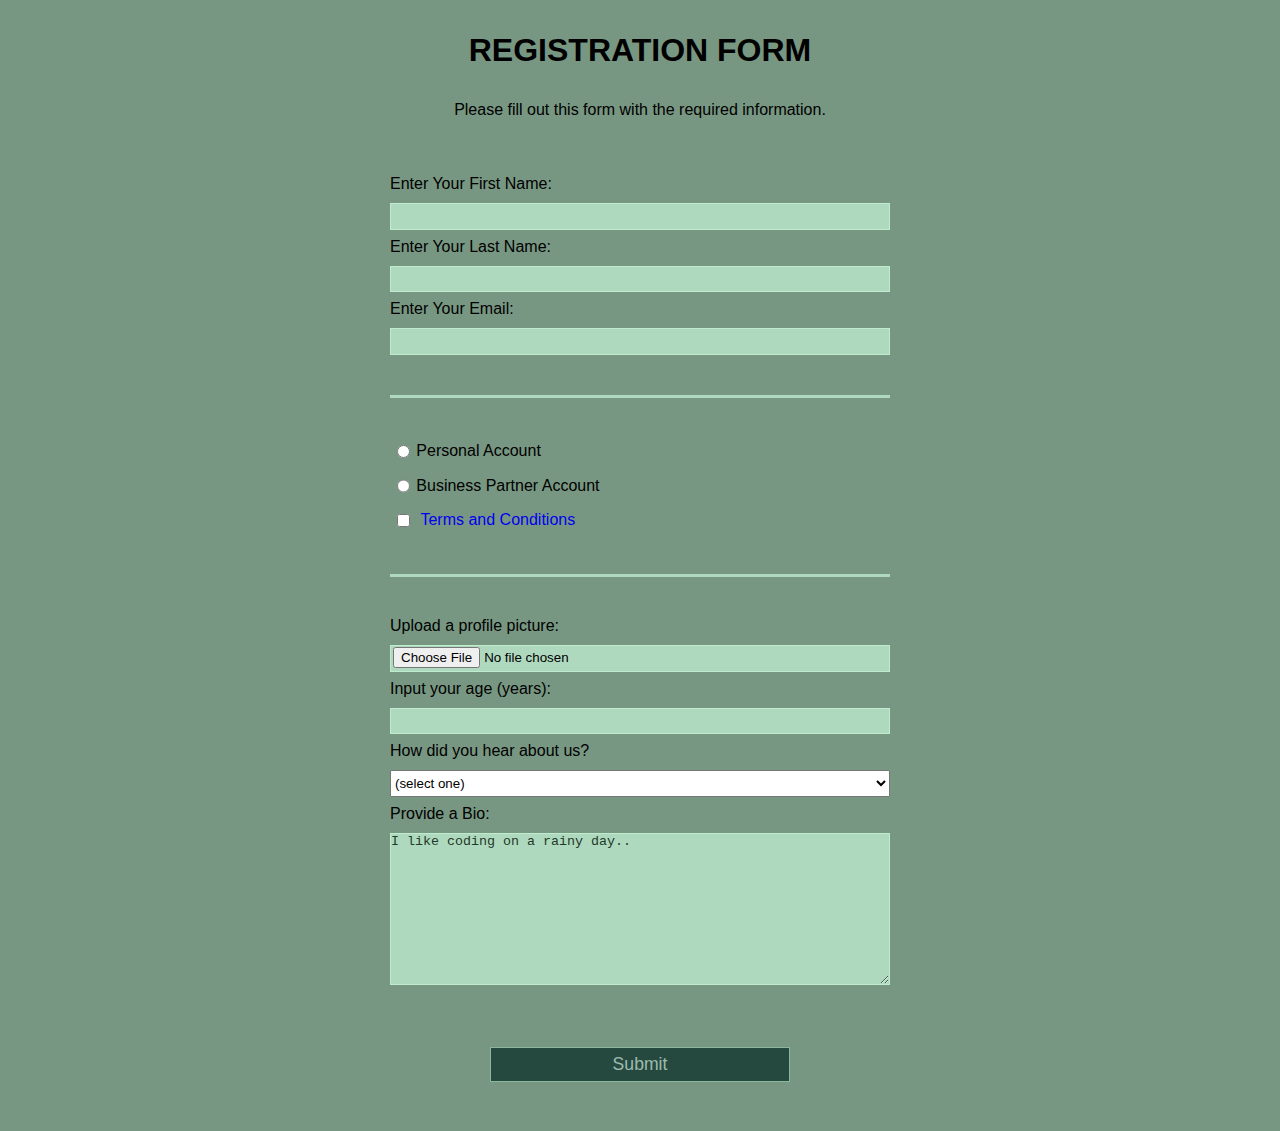
<file: index.html>
<!DOCTYPE html>
<html lang="en">
<head>
    <meta charset="UTF-8">
    <meta name="viewport" content="width=device-width, initial-scale=1.0">
    <title>HTML FORMS</title>
    <link rel="stylesheet" href="css/styles.css">
</head>
<body>
    <h1>REGISTRATION FORM</h1>
    <p>Please fill out this form with the required information.</p>
    <form action="#">
        <fieldset>
            <label>Enter Your First Name: <input type="text" name="firstName" required></label>
            <label>Enter Your Last Name: <input type="text" name="lastName" required></label>
            <label>Enter Your Email: <input type="email" name="email" required></label>
        </fieldset>
        <fieldset>
            <label><input class="inline" type="radio" name="account-type">Personal Account</label>
            <label><input class="inline" type="radio" name="account-type">Business Partner Account</label>
            <label><input class="inline" type="checkbox" name="account-type" required> <a href="termsConditions.html">
                Terms and Conditions
            </a></label>
        </fieldset>
        <fieldset>
            <label>Upload a profile picture: <input type="file" name="fileUpload"></label>
            <label>Input your age (years): <input type="number" name="age" min="13" max="120"></label>
            <label>
                How did you hear about us?
                <select name="referrer" >
                    <option value="">(select one)</option>
                    <option value="1">News</option>
                    <option value="2">Blog</option>
                    <option value="3">Forum</option>
                    <option value="4">Others</option>
                </select>
            </label>
            <label>
                Provide a Bio:
                <textarea name="bio" id="" cols="30" rows="10" placeholder="I like coding on a rainy day.."></textarea>
            </label>
        </fieldset>
        <input type="submit" value="Submit">
        
    </form>
    
</body>
</html>
</file>
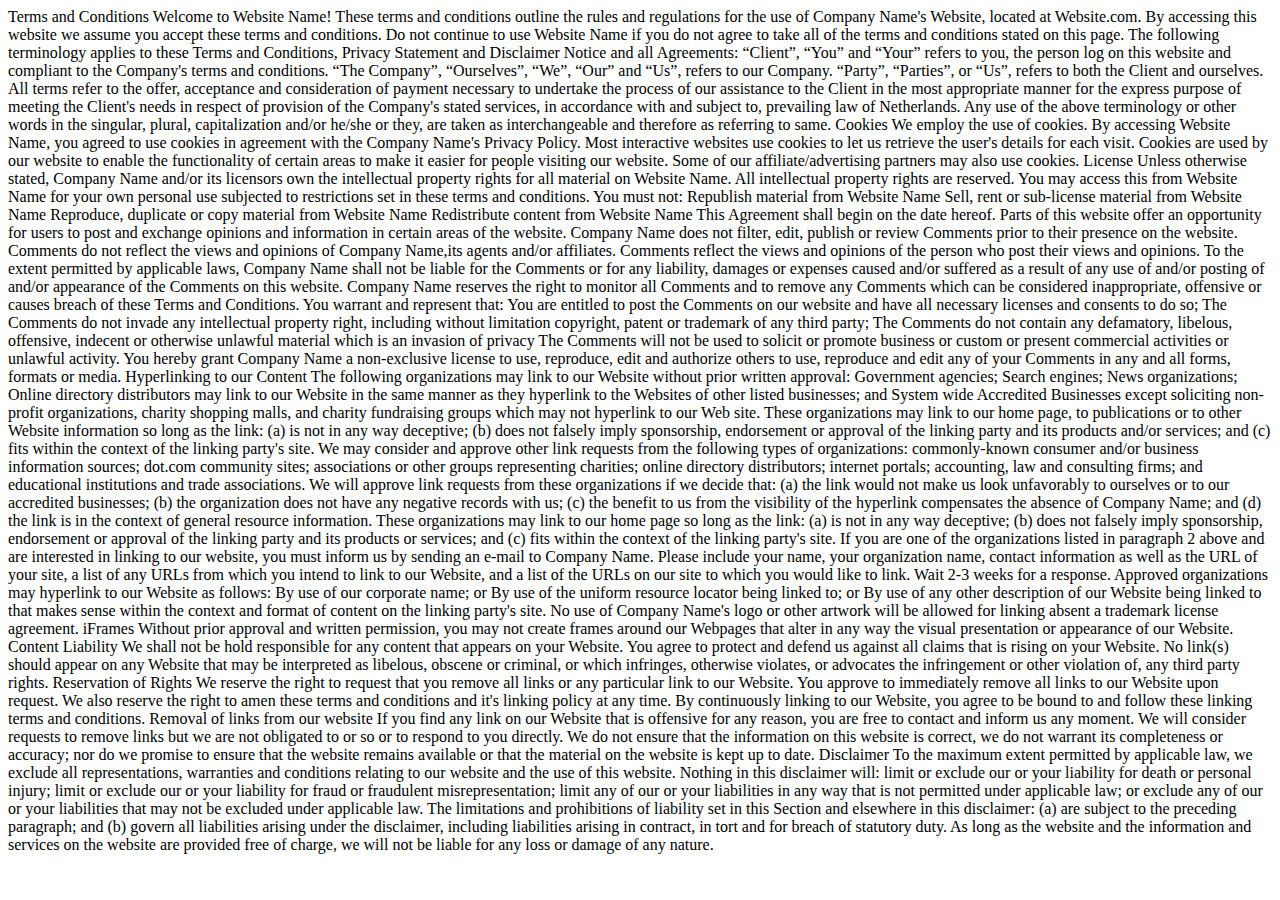
<file: termsConditions.html>
<!DOCTYPE html>
<html lang="en">
<head>
    <meta charset="UTF-8">
    <meta name="viewport" content="width=device-width, initial-scale=1.0">
    <title>Terms and Conditions</title>
</head>
<body>
    
Terms and Conditions

Welcome to Website Name!

These terms and conditions outline the rules and regulations for the use of Company Name's Website, located at Website.com.

By accessing this website we assume you accept these terms and conditions. Do not continue to use Website Name if you do not agree to take all of the terms and conditions stated on this page.

The following terminology applies to these Terms and Conditions, Privacy Statement and Disclaimer Notice and all Agreements: “Client”, “You” and “Your” refers to you, the person log on this website and compliant to the Company's terms and conditions. “The Company”, “Ourselves”, “We”, “Our” and “Us”, refers to our Company. “Party”, “Parties”, or “Us”, refers to both the Client and ourselves. All terms refer to the offer, acceptance and consideration of payment necessary to undertake the process of our assistance to the Client in the most appropriate manner for the express purpose of meeting the Client's needs in respect of provision of the Company's stated services, in accordance with and subject to, prevailing law of Netherlands. Any use of the above terminology or other words in the singular, plural, capitalization and/or he/she or they, are taken as interchangeable and therefore as referring to same.
Cookies

We employ the use of cookies. By accessing Website Name, you agreed to use cookies in agreement with the Company Name's Privacy Policy.

Most interactive websites use cookies to let us retrieve the user's details for each visit. Cookies are used by our website to enable the functionality of certain areas to make it easier for people visiting our website. Some of our affiliate/advertising partners may also use cookies.
License

Unless otherwise stated, Company Name and/or its licensors own the intellectual property rights for all material on Website Name. All intellectual property rights are reserved. You may access this from Website Name for your own personal use subjected to restrictions set in these terms and conditions.

You must not:

    Republish material from Website Name
    Sell, rent or sub-license material from Website Name
    Reproduce, duplicate or copy material from Website Name
    Redistribute content from Website Name

This Agreement shall begin on the date hereof.

Parts of this website offer an opportunity for users to post and exchange opinions and information in certain areas of the website. Company Name does not filter, edit, publish or review Comments prior to their presence on the website. Comments do not reflect the views and opinions of Company Name,its agents and/or affiliates. Comments reflect the views and opinions of the person who post their views and opinions. To the extent permitted by applicable laws, Company Name shall not be liable for the Comments or for any liability, damages or expenses caused and/or suffered as a result of any use of and/or posting of and/or appearance of the Comments on this website.

Company Name reserves the right to monitor all Comments and to remove any Comments which can be considered inappropriate, offensive or causes breach of these Terms and Conditions.

You warrant and represent that:

    You are entitled to post the Comments on our website and have all necessary licenses and consents to do so;
    The Comments do not invade any intellectual property right, including without limitation copyright, patent or trademark of any third party;
    The Comments do not contain any defamatory, libelous, offensive, indecent or otherwise unlawful material which is an invasion of privacy
    The Comments will not be used to solicit or promote business or custom or present commercial activities or unlawful activity.

You hereby grant Company Name a non-exclusive license to use, reproduce, edit and authorize others to use, reproduce and edit any of your Comments in any and all forms, formats or media.
Hyperlinking to our Content

The following organizations may link to our Website without prior written approval:

    Government agencies;
    Search engines;
    News organizations;
    Online directory distributors may link to our Website in the same manner as they hyperlink to the Websites of other listed businesses; and
    System wide Accredited Businesses except soliciting non-profit organizations, charity shopping malls, and charity fundraising groups which may not hyperlink to our Web site.

These organizations may link to our home page, to publications or to other Website information so long as the link: (a) is not in any way deceptive; (b) does not falsely imply sponsorship, endorsement or approval of the linking party and its products and/or services; and (c) fits within the context of the linking party's site.

We may consider and approve other link requests from the following types of organizations:

    commonly-known consumer and/or business information sources;
    dot.com community sites;
    associations or other groups representing charities;
    online directory distributors;
    internet portals;
    accounting, law and consulting firms; and
    educational institutions and trade associations.

We will approve link requests from these organizations if we decide that: (a) the link would not make us look unfavorably to ourselves or to our accredited businesses; (b) the organization does not have any negative records with us; (c) the benefit to us from the visibility of the hyperlink compensates the absence of Company Name; and (d) the link is in the context of general resource information.

These organizations may link to our home page so long as the link: (a) is not in any way deceptive; (b) does not falsely imply sponsorship, endorsement or approval of the linking party and its products or services; and (c) fits within the context of the linking party's site.

If you are one of the organizations listed in paragraph 2 above and are interested in linking to our website, you must inform us by sending an e-mail to Company Name. Please include your name, your organization name, contact information as well as the URL of your site, a list of any URLs from which you intend to link to our Website, and a list of the URLs on our site to which you would like to link. Wait 2-3 weeks for a response.

Approved organizations may hyperlink to our Website as follows:

    By use of our corporate name; or
    By use of the uniform resource locator being linked to; or
    By use of any other description of our Website being linked to that makes sense within the context and format of content on the linking party's site.

No use of Company Name's logo or other artwork will be allowed for linking absent a trademark license agreement.
iFrames

Without prior approval and written permission, you may not create frames around our Webpages that alter in any way the visual presentation or appearance of our Website.
Content Liability

We shall not be hold responsible for any content that appears on your Website. You agree to protect and defend us against all claims that is rising on your Website. No link(s) should appear on any Website that may be interpreted as libelous, obscene or criminal, or which infringes, otherwise violates, or advocates the infringement or other violation of, any third party rights.
Reservation of Rights

We reserve the right to request that you remove all links or any particular link to our Website. You approve to immediately remove all links to our Website upon request. We also reserve the right to amen these terms and conditions and it's linking policy at any time. By continuously linking to our Website, you agree to be bound to and follow these linking terms and conditions.
Removal of links from our website

If you find any link on our Website that is offensive for any reason, you are free to contact and inform us any moment. We will consider requests to remove links but we are not obligated to or so or to respond to you directly.

We do not ensure that the information on this website is correct, we do not warrant its completeness or accuracy; nor do we promise to ensure that the website remains available or that the material on the website is kept up to date.
Disclaimer

To the maximum extent permitted by applicable law, we exclude all representations, warranties and conditions relating to our website and the use of this website. Nothing in this disclaimer will:

    limit or exclude our or your liability for death or personal injury;
    limit or exclude our or your liability for fraud or fraudulent misrepresentation;
    limit any of our or your liabilities in any way that is not permitted under applicable law; or
    exclude any of our or your liabilities that may not be excluded under applicable law.

The limitations and prohibitions of liability set in this Section and elsewhere in this disclaimer: (a) are subject to the preceding paragraph; and (b) govern all liabilities arising under the disclaimer, including liabilities arising in contract, in tort and for breach of statutory duty.

As long as the website and the information and services on the website are provided free of charge, we will not be liable for any loss or damage of any nature.

</body>
</html>
</file>
<file: css/styles.css>
*{
    margin: 0;
    padding: 0;
    box-sizing: border-box;
}

body{
    height: 100vh;
    width: 100%;
    margin: 0;
    background-color: #2b5c3ba2;
    color: black;
    font-family:'Segoe UI', Tahoma, Geneva, Verdana, sans-serif;
    font-size: 16px;
}

h1, p{
    margin: 1em auto;
    text-align: center;
}

form{
    margin: 0 auto;
    max-width: 500px;
    min-width: 300px;
    width: 60vw;
    padding-bottom: 2em;
}

fieldset{
    border: none;
    padding: 2rem 0;
    border-bottom: 3px solid #ceffe1a2;
}

fieldset:last-of-type{
    border-bottom:none;
}

label{
    display: block;
    margin: 0.5rem 0;    
}

input, textarea, select{
    width: 100%;
    margin: 10px 0 0;
    min-height: 2em;
}

input, textarea{
    background-color: #ceffe1a2;
    border: 1px solid #c6f7d6a2;
}

.inline{
    width: unset;
    margin: 0 0.5em 0;
    vertical-align: middle;
}

textarea::placeholder{
    color: rgb(34, 58, 41);
}

input[type="submit"]{
    display: block;
    width: 60%;
    margin: 0 auto;
    height: 2em;
    font-size: 1.1rem;
    background-color: rgb(37, 73, 63);
    color: #e4ffefa2;
    min-width: 300px;
    margin: 1em auto;
}

input[type="file"]{
    padding: 1px 2px;
}

a{
    text-decoration: none;
}
</file>
